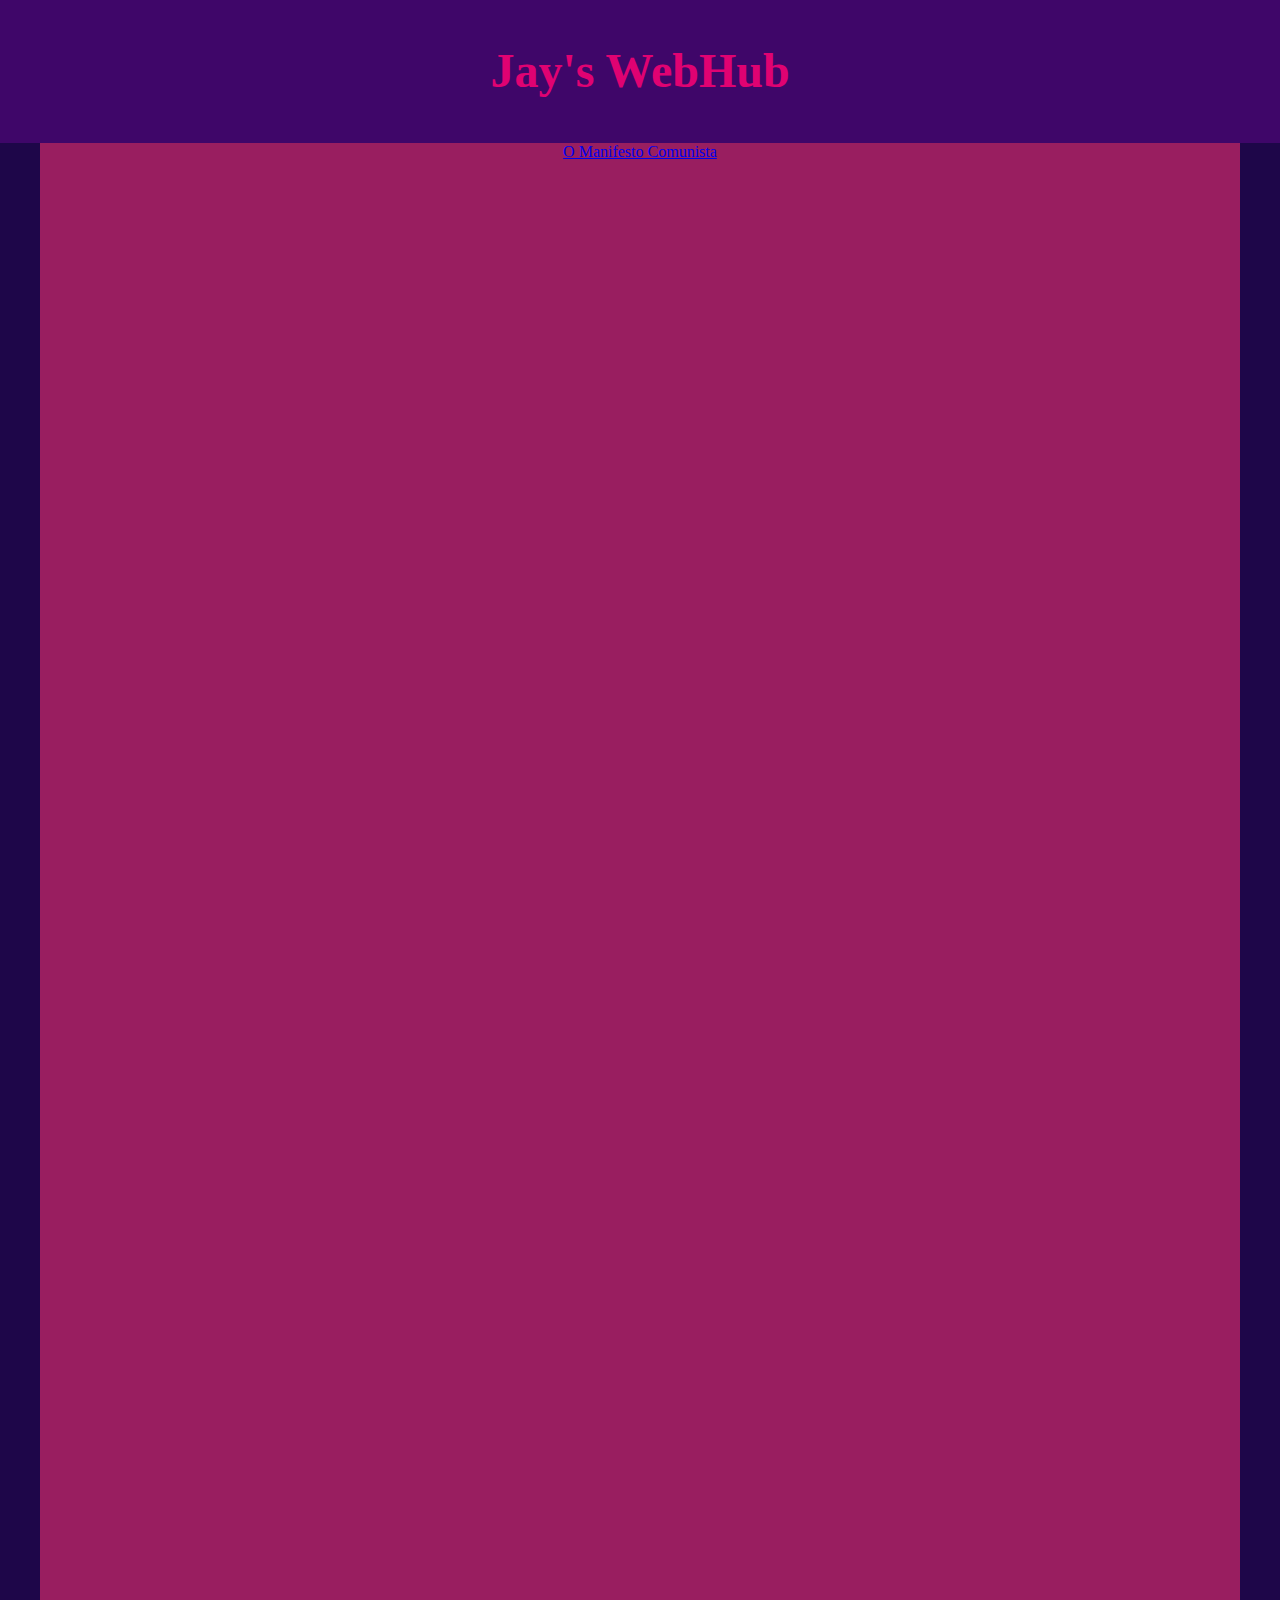
<file: index.html>
<!DOCTYPE html>

<html>
    <head>
        <!-- <tittle>Jay's WebHub</tittle> -->

        <link href="CSS/index.css" type="text/css" rel="stylesheet"/>
    </head>

    <body>

        <header>
            <h1>Jay's WebHub</h1>
        </header>

        <div id="main">
            <a href="O_manifesto_comunista/O_manifesto_comunista.html">O Manifesto Comunista</a>
        </div id="main">
    </body>
</html>
</file>
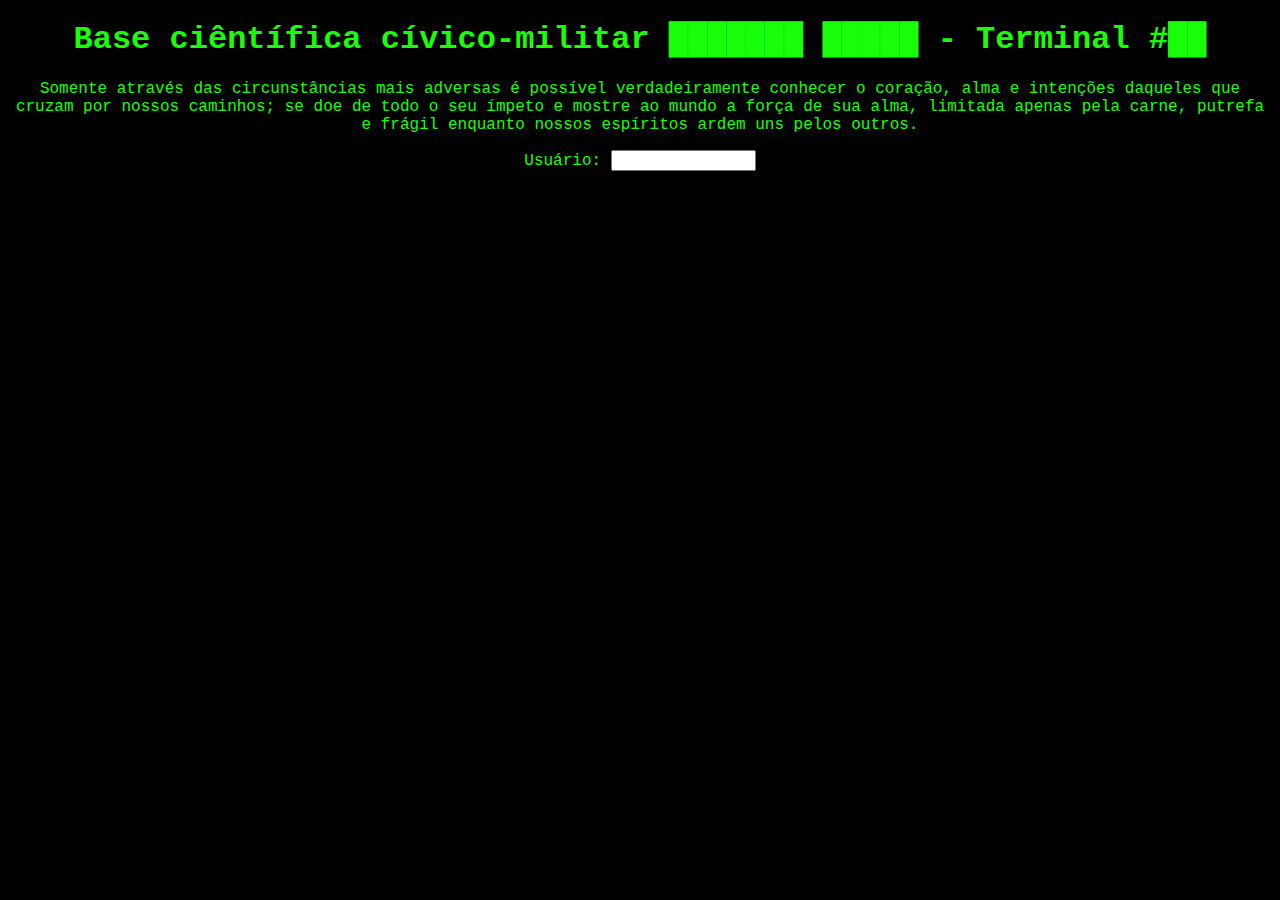
<file: All_Flesh_Must_Be_Eaten_Sheets/Fichas_AFMBE.html>
<!DOCTYPE html>

<html>
    <head>
        <link href="../CSS/Fichas_AFMBE.css" type="text/css" rel="stylesheet">
    </head>

    <body>
        <h1>Base ciêntífica cívico-militar &block;&block;&block;&block;&block;&block;&block; &block;&block;&block;&block;&block; - Terminal #&block;&block;</h1>

        <p>Somente através das circunstâncias mais adversas é possível verdadeiramente conhecer o coração, alma e intenções daqueles que cruzam por nossos caminhos; se doe de todo o seu ímpeto e mostre ao mundo a força de sua alma, limitada apenas pela carne, putrefa e frágil enquanto nossos espíritos ardem uns pelos outros.</p>

        <p>Usuário:
            <input type="text" name="Usuário" size="15"/>
        </p>
    </body>
</html>
</file>
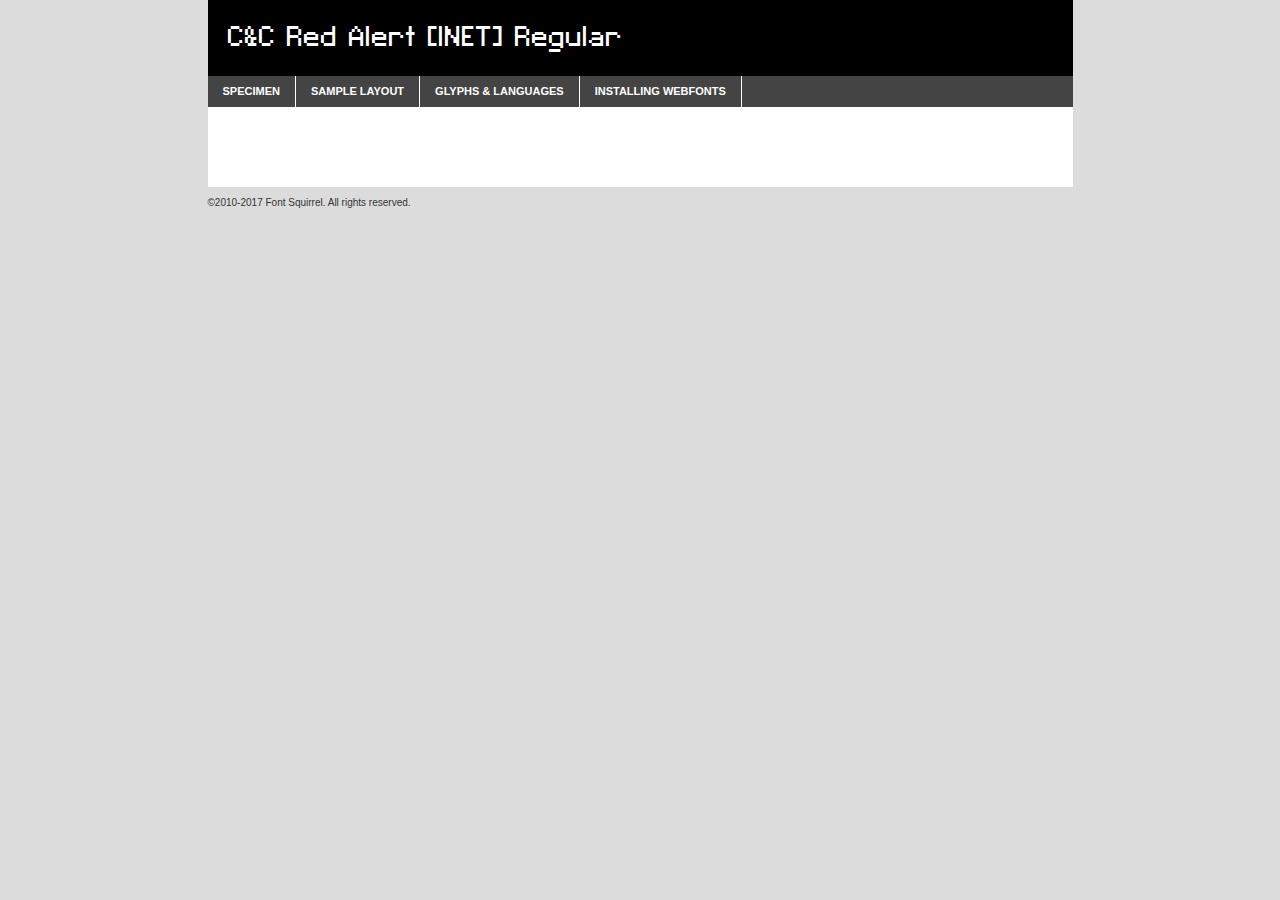
<file: Fontes/cc_red_alert_inet-webfont/cc_red_alert_inet-demo.html>
<!DOCTYPE html PUBLIC "-//W3C//DTD XHTML 1.0 Transitional//EN"
        "http://www.w3.org/TR/xhtml1/DTD/xhtml1-transitional.dtd">

<html xmlns="http://www.w3.org/1999/xhtml" xml:lang="en" lang="en">
<head>
    <meta http-equiv="Content-Type" content="text/html; charset=utf-8"/>
    <script src="http://ajax.googleapis.com/ajax/libs/jquery/1.7.2/jquery.min.js" type="text/javascript" charset="utf-8"></script>
    <script type="text/javascript">
		(function($) {
			$.fn.easyTabs = function(option) {
				var param = jQuery.extend({ fadeSpeed: 'fast', defaultContent: 1, activeClass: 'active' }, option);
				$(this).each(function() {
					var thisId = '#' + this.id;
					if ( param.defaultContent == '' )
					{
						param.defaultContent = 1;
					}
					if ( typeof param.defaultContent == 'number' )
					{
						var defaultTab = $(thisId + ' .tabs li:eq(' + (param.defaultContent - 1) + ') a').attr('href').substr(1);
					}
					else
					{
						var defaultTab = param.defaultContent;
					}
					$(thisId + ' .tabs li a').each(function() {
						var tabToHide = $(this).attr('href').substr(1);
						$('#' + tabToHide).addClass('easytabs-tab-content');
					});
					hideAll();
					changeContent(defaultTab);

					function hideAll() {$(thisId + ' .easytabs-tab-content').hide();}

					function changeContent(tabId)
					{
						hideAll();
						$(thisId + ' .tabs li').removeClass(param.activeClass);
						$(thisId + ' .tabs li a[href=#' + tabId + ']').closest('li').addClass(param.activeClass);
						if ( param.fadeSpeed != 'none' )
						{
							$(thisId + ' #' + tabId).fadeIn(param.fadeSpeed);
						}
						else
						{
							$(thisId + ' #' + tabId).show();
						}
					}

					$(thisId + ' .tabs li').click(function() {
						var tabId = $(this).find('a').attr('href').substr(1);
						changeContent(tabId);
						return false;
					});
				});
			}
		})(jQuery);
    </script>
    <link rel="stylesheet" href="specimen_files/specimen_stylesheet.css" type="text/css" charset="utf-8"/>
    <link rel="stylesheet" href="stylesheet.css" type="text/css" charset="utf-8"/>

    <style type="text/css">
        		body {
			font-family: 'cc_red_alert_inetregular';
        		}

            </style>

    <title>C&C Red Alert [INET] Regular Specimen</title>


    <script type="text/javascript" charset="utf-8">
		$(document).ready(function() {
			$('#container').easyTabs({ defaultContent: 1 });
		});
    </script>
</head>

<body>
<div id="container">
    <div id="header">
		C&C Red Alert [INET] Regular    </div>
    <ul class="tabs">
        <li><a href="#specimen">Specimen</a></li>
        <li><a href="#layout">Sample Layout</a></li>
                <li><a href="#glyphs">Glyphs &amp; Languages</a></li>
        <li><a href="#installing">Installing Webfonts</a></li>

    </ul>

    <div id="main_content">


        <div id="specimen">

            <div class="section">
                <div class="grid12 firstcol">
                    <div class="huge">AaBb</div>
                </div>
            </div>

            <div class="section">
                <div class="glyph_range">A&#x200B;B&#x200b;C&#x200b;D&#x200b;E&#x200b;F&#x200b;G&#x200b;H&#x200b;I&#x200b;J&#x200b;K&#x200b;L&#x200b;M&#x200b;N&#x200b;O&#x200b;P&#x200b;Q&#x200b;R&#x200b;S&#x200b;T&#x200b;U&#x200b;V&#x200b;W&#x200b;X&#x200b;Y&#x200b;Z&#x200b;a&#x200b;b&#x200b;c&#x200b;d&#x200b;e&#x200b;f&#x200b;g&#x200b;h&#x200b;i&#x200b;j&#x200b;k&#x200b;l&#x200b;m&#x200b;n&#x200b;o&#x200b;p&#x200b;q&#x200b;r&#x200b;s&#x200b;t&#x200b;u&#x200b;v&#x200b;w&#x200b;x&#x200b;y&#x200b;z&#x200b;1&#x200b;2&#x200b;3&#x200b;4&#x200b;5&#x200b;6&#x200b;7&#x200b;8&#x200b;9&#x200b;0&#x200b;&amp;&#x200b;.&#x200b;,&#x200b;?&#x200b;!&#x200b;&#64;&#x200b;(&#x200b;)&#x200b;#&#x200b;$&#x200b;%&#x200b;*&#x200b;+&#x200b;-&#x200b;=&#x200b;:&#x200b;;</div>
            </div>
            <div class="section">
                <div class="grid12 firstcol">
                    <table class="sample_table">
                        <tr>
                            <td>10</td>
                            <td class="size10">abcdefghijklmnopqrstuvwxyzABCDEFGHIJKLMNOPQRSTUVWXYZ0123456789abcdefghijklmnopqrstuvwxyzABCDEFGHIJKLMNOPQRSTUVWXYZ0123456789abcdefghijklmnopqrstuvwxyzABCDEFGHIJKLMNOPQRSTUVWXYZ</td>
                        </tr>
                        <tr>
                            <td>11</td>
                            <td class="size11">abcdefghijklmnopqrstuvwxyzABCDEFGHIJKLMNOPQRSTUVWXYZ0123456789abcdefghijklmnopqrstuvwxyzABCDEFGHIJKLMNOPQRSTUVWXYZ0123456789abcdefghijklmnopqrstuvwxyzABCDEFGHIJKLMNOPQRSTUVWXYZ</td>
                        </tr>
                        <tr>
                            <td>12</td>
                            <td class="size12">abcdefghijklmnopqrstuvwxyzABCDEFGHIJKLMNOPQRSTUVWXYZ0123456789abcdefghijklmnopqrstuvwxyzABCDEFGHIJKLMNOPQRSTUVWXYZ0123456789abcdefghijklmnopqrstuvwxyzABCDEFGHIJKLMNOPQRSTUVWXYZ</td>
                        </tr>
                        <tr>
                            <td>13</td>
                            <td class="size13">abcdefghijklmnopqrstuvwxyzABCDEFGHIJKLMNOPQRSTUVWXYZ0123456789abcdefghijklmnopqrstuvwxyzABCDEFGHIJKLMNOPQRSTUVWXYZ0123456789abcdefghijklmnopqrstuvwxyzABCDEFGHIJKLMNOPQRSTUVWXYZ</td>
                        </tr>
                        <tr>
                            <td>14</td>
                            <td class="size14">abcdefghijklmnopqrstuvwxyzABCDEFGHIJKLMNOPQRSTUVWXYZ0123456789abcdefghijklmnopqrstuvwxyzABCDEFGHIJKLMNOPQRSTUVWXYZ0123456789abcdefghijklmnopqrstuvwxyzABCDEFGHIJKLMNOPQRSTUVWXYZ</td>
                        </tr>
                        <tr>
                            <td>16</td>
                            <td class="size16">abcdefghijklmnopqrstuvwxyzABCDEFGHIJKLMNOPQRSTUVWXYZ0123456789abcdefghijklmnopqrstuvwxyzABCDEFGHIJKLMNOPQRSTUVWXYZ</td>
                        </tr>
                        <tr>
                            <td>18</td>
                            <td class="size18">abcdefghijklmnopqrstuvwxyzABCDEFGHIJKLMNOPQRSTUVWXYZ0123456789abcdefghijklmnopqrstuvwxyzABCDEFGHIJKLMNOPQRSTUVWXYZ</td>
                        </tr>
                        <tr>
                            <td>20</td>
                            <td class="size20">abcdefghijklmnopqrstuvwxyzABCDEFGHIJKLMNOPQRSTUVWXYZ0123456789abcdefghijklmnopqrstuvwxyzABCDEFGHIJKLMNOPQRSTUVWXYZ</td>
                        </tr>
                        <tr>
                            <td>24</td>
                            <td class="size24">abcdefghijklmnopqrstuvwxyzABCDEFGHIJKLMNOPQRSTUVWXYZ0123456789abcdefghijklmnopqrstuvwxyzABCDEFGHIJKLMNOPQRSTUVWXYZ</td>
                        </tr>
                        <tr>
                            <td>30</td>
                            <td class="size30">abcdefghijklmnopqrstuvwxyzABCDEFGHIJKLMNOPQRSTUVWXYZ0123456789abcdefghijklmnopqrstuvwxyzABCDEFGHIJKLMNOPQRSTUVWXYZ</td>
                        </tr>
                        <tr>
                            <td>36</td>
                            <td class="size36">abcdefghijklmnopqrstuvwxyzABCDEFGHIJKLMNOPQRSTUVWXYZ0123456789abcdefghijklmnopqrstuvwxyzABCDEFGHIJKLMNOPQRSTUVWXYZ</td>
                        </tr>
                        <tr>
                            <td>48</td>
                            <td class="size48">abcdefghijklmnopqrstuvwxyzABCDEFGHIJKLMNOPQRSTUVWXYZ0123456789abcdefghijklmnopqrstuvwxyzABCDEFGHIJKLMNOPQRSTUVWXYZ</td>
                        </tr>
                        <tr>
                            <td>60</td>
                            <td class="size60">abcdefghijklmnopqrstuvwxyzABCDEFGHIJKLMNOPQRSTUVWXYZ0123456789abcdefghijklmnopqrstuvwxyzABCDEFGHIJKLMNOPQRSTUVWXYZ</td>
                        </tr>
                        <tr>
                            <td>72</td>
                            <td class="size72">abcdefghijklmnopqrstuvwxyzABCDEFGHIJKLMNOPQRSTUVWXYZ0123456789abcdefghijklmnopqrstuvwxyzABCDEFGHIJKLMNOPQRSTUVWXYZ</td>
                        </tr>
                        <tr>
                            <td>90</td>
                            <td class="size90">abcdefghijklmnopqrstuvwxyzABCDEFGHIJKLMNOPQRSTUVWXYZ0123456789abcdefghijklmnopqrstuvwxyzABCDEFGHIJKLMNOPQRSTUVWXYZ</td>
                        </tr>
                    </table>

                </div>

            </div>


            <div class="section" id="bodycomparison">


                <div id="xheight">
                    <div class="fontbody">&#x25FC;&#x25FC;&#x25FC;&#x25FC;&#x25FC;&#x25FC;&#x25FC;&#x25FC;&#x25FC;&#x25FC;&#x25FC;&#x25FC;&#x25FC;&#x25FC;&#x25FC;&#x25FC;&#x25FC;&#x25FC;&#x25FC;&#x25FC;&#x25FC;&#x25FC;&#x25FC;&#x25FC;&#x25FC;&#x25FC;&#x25FC;&#x25FC;&#x25FC;&#x25FC;&#x25FC;&#x25FC;&#x25FC;&#x25FC;&#x25FC;&#x25FC;&#x25FC;&#x25FC;&#x25FC;&#x25FC;&#x25FC;&#x25FC;&#x25FC;&#x25FC;&#x25FC;&#x25FC;&#x25FC;&#x25FC;&#x25FC;&#x25FC;&#x25FC;&#x25FC;&#x25FC;&#x25FC;&#x25FC;&#x25FC;&#x25FC;&#x25FC;&#x25FC;&#x25FC;&#x25FC;&#x25FC;&#x25FC;&#x25FC;&#x25FC;&#x25FC;&#x25FC;&#x25FC;&#x25FC;&#x25FC;&#x25FC;&#x25FC;&#x25FC;&#x25FC;&#x25FC;&#x25FC;&#x25FC;&#x25FC;&#x25FC;&#x25FC;&#x25FC;&#x25FC;&#x25FC;&#x25FC;&#x25FC;&#x25FC;&#x25FC;&#x25FC;&#x25FC;&#x25FC;&#x25FC;&#x25FC;&#x25FC;&#x25FC;&#x25FC;&#x25FC;&#x25FC;&#x25FC;&#x25FC;body</div>
                    <div class="arialbody">body</div>
                    <div class="verdanabody">body</div>
                    <div class="georgiabody">body</div>
                </div>
                <div class="fontbody" style="z-index:1">
                    body<span>C&C Red Alert [INET] Regular</span>
                </div>
                <div class="arialbody" style="z-index:1">
                    body<span>Arial</span>
                </div>
                <div class="verdanabody" style="z-index:1">
                    body<span>Verdana</span>
                </div>
                <div class="georgiabody" style="z-index:1">
                    body<span>Georgia</span>
                </div>


            </div>


            <div class="section psample psample_row1" id="">

                <div class="grid2 firstcol">
                    <p class="size10"><span>10.</span>Aenean lacinia bibendum nulla sed consectetur. Fusce dapibus, tellus ac cursus commodo, tortor mauris condimentum nibh, ut fermentum massa justo sit amet risus. Nullam id dolor id nibh ultricies vehicula ut id elit. Cum sociis natoque penatibus et magnis dis parturient montes, nascetur ridiculus mus. Nulla vitae elit libero, a pharetra augue.</p>

                </div>
                <div class="grid3">
                    <p class="size11"><span>11.</span>Aenean lacinia bibendum nulla sed consectetur. Fusce dapibus, tellus ac cursus commodo, tortor mauris condimentum nibh, ut fermentum massa justo sit amet risus. Nullam id dolor id nibh ultricies vehicula ut id elit. Cum sociis natoque penatibus et magnis dis parturient montes, nascetur ridiculus mus. Nulla vitae elit libero, a pharetra augue.</p>

                </div>
                <div class="grid3">
                    <p class="size12"><span>12.</span>Aenean lacinia bibendum nulla sed consectetur. Fusce dapibus, tellus ac cursus commodo, tortor mauris condimentum nibh, ut fermentum massa justo sit amet risus. Nullam id dolor id nibh ultricies vehicula ut id elit. Cum sociis natoque penatibus et magnis dis parturient montes, nascetur ridiculus mus. Nulla vitae elit libero, a pharetra augue.</p>

                </div>
                <div class="grid4">
                    <p class="size13"><span>13.</span>Aenean lacinia bibendum nulla sed consectetur. Fusce dapibus, tellus ac cursus commodo, tortor mauris condimentum nibh, ut fermentum massa justo sit amet risus. Nullam id dolor id nibh ultricies vehicula ut id elit. Cum sociis natoque penatibus et magnis dis parturient montes, nascetur ridiculus mus. Nulla vitae elit libero, a pharetra augue.</p>

                </div>
                <div class="white_blend"></div>

            </div>
            <div class="section psample psample_row2" id="">
                <div class="grid3 firstcol">
                    <p class="size14"><span>14.</span>Aenean lacinia bibendum nulla sed consectetur. Fusce dapibus, tellus ac cursus commodo, tortor mauris condimentum nibh, ut fermentum massa justo sit amet risus. Nullam id dolor id nibh ultricies vehicula ut id elit. Cum sociis natoque penatibus et magnis dis parturient montes, nascetur ridiculus mus. Nulla vitae elit libero, a pharetra augue.</p>

                </div>
                <div class="grid4">
                    <p class="size16"><span>16.</span>Aenean lacinia bibendum nulla sed consectetur. Fusce dapibus, tellus ac cursus commodo, tortor mauris condimentum nibh, ut fermentum massa justo sit amet risus. Nullam id dolor id nibh ultricies vehicula ut id elit. Cum sociis natoque penatibus et magnis dis parturient montes, nascetur ridiculus mus. Nulla vitae elit libero, a pharetra augue.</p>

                </div>
                <div class="grid5">
                    <p class="size18"><span>18.</span>Aenean lacinia bibendum nulla sed consectetur. Fusce dapibus, tellus ac cursus commodo, tortor mauris condimentum nibh, ut fermentum massa justo sit amet risus. Nullam id dolor id nibh ultricies vehicula ut id elit. Cum sociis natoque penatibus et magnis dis parturient montes, nascetur ridiculus mus. Nulla vitae elit libero, a pharetra augue.</p>

                </div>

                <div class="white_blend"></div>

            </div>

            <div class="section psample psample_row3" id="">
                <div class="grid5 firstcol">
                    <p class="size20"><span>20.</span>Aenean lacinia bibendum nulla sed consectetur. Fusce dapibus, tellus ac cursus commodo, tortor mauris condimentum nibh, ut fermentum massa justo sit amet risus. Nullam id dolor id nibh ultricies vehicula ut id elit. Cum sociis natoque penatibus et magnis dis parturient montes, nascetur ridiculus mus. Nulla vitae elit libero, a pharetra augue.</p>
                </div>
                <div class="grid7">
                    <p class="size24"><span>24.</span>Aenean lacinia bibendum nulla sed consectetur. Fusce dapibus, tellus ac cursus commodo, tortor mauris condimentum nibh, ut fermentum massa justo sit amet risus. Nullam id dolor id nibh ultricies vehicula ut id elit. Cum sociis natoque penatibus et magnis dis parturient montes, nascetur ridiculus mus. Nulla vitae elit libero, a pharetra augue.</p>
                </div>

                <div class="white_blend"></div>

            </div>

            <div class="section psample psample_row4" id="">
                <div class="grid12 firstcol">
                    <p class="size30"><span>30.</span>Aenean lacinia bibendum nulla sed consectetur. Fusce dapibus, tellus ac cursus commodo, tortor mauris condimentum nibh, ut fermentum massa justo sit amet risus. Nullam id dolor id nibh ultricies vehicula ut id elit. Cum sociis natoque penatibus et magnis dis parturient montes, nascetur ridiculus mus. Nulla vitae elit libero, a pharetra augue.</p>
                </div>
                <div class="white_blend"></div>

            </div>


            <div class="section psample psample_row1 fullreverse">
                <div class="grid2 firstcol">
                    <p class="size10"><span>10.</span>Aenean lacinia bibendum nulla sed consectetur. Fusce dapibus, tellus ac cursus commodo, tortor mauris condimentum nibh, ut fermentum massa justo sit amet risus. Nullam id dolor id nibh ultricies vehicula ut id elit. Cum sociis natoque penatibus et magnis dis parturient montes, nascetur ridiculus mus. Nulla vitae elit libero, a pharetra augue.</p>

                </div>
                <div class="grid3">
                    <p class="size11"><span>11.</span>Aenean lacinia bibendum nulla sed consectetur. Fusce dapibus, tellus ac cursus commodo, tortor mauris condimentum nibh, ut fermentum massa justo sit amet risus. Nullam id dolor id nibh ultricies vehicula ut id elit. Cum sociis natoque penatibus et magnis dis parturient montes, nascetur ridiculus mus. Nulla vitae elit libero, a pharetra augue.</p>

                </div>
                <div class="grid3">
                    <p class="size12"><span>12.</span>Aenean lacinia bibendum nulla sed consectetur. Fusce dapibus, tellus ac cursus commodo, tortor mauris condimentum nibh, ut fermentum massa justo sit amet risus. Nullam id dolor id nibh ultricies vehicula ut id elit. Cum sociis natoque penatibus et magnis dis parturient montes, nascetur ridiculus mus. Nulla vitae elit libero, a pharetra augue.</p>

                </div>
                <div class="grid4">
                    <p class="size13"><span>13.</span>Aenean lacinia bibendum nulla sed consectetur. Fusce dapibus, tellus ac cursus commodo, tortor mauris condimentum nibh, ut fermentum massa justo sit amet risus. Nullam id dolor id nibh ultricies vehicula ut id elit. Cum sociis natoque penatibus et magnis dis parturient montes, nascetur ridiculus mus. Nulla vitae elit libero, a pharetra augue.</p>

                </div>
                <div class="black_blend"></div>

            </div>

            <div class="section psample psample_row2 fullreverse">
                <div class="grid3 firstcol">
                    <p class="size14"><span>14.</span>Aenean lacinia bibendum nulla sed consectetur. Fusce dapibus, tellus ac cursus commodo, tortor mauris condimentum nibh, ut fermentum massa justo sit amet risus. Nullam id dolor id nibh ultricies vehicula ut id elit. Cum sociis natoque penatibus et magnis dis parturient montes, nascetur ridiculus mus. Nulla vitae elit libero, a pharetra augue.</p>

                </div>
                <div class="grid4">
                    <p class="size16"><span>16.</span>Aenean lacinia bibendum nulla sed consectetur. Fusce dapibus, tellus ac cursus commodo, tortor mauris condimentum nibh, ut fermentum massa justo sit amet risus. Nullam id dolor id nibh ultricies vehicula ut id elit. Cum sociis natoque penatibus et magnis dis parturient montes, nascetur ridiculus mus. Nulla vitae elit libero, a pharetra augue.</p>

                </div>
                <div class="grid5">
                    <p class="size18"><span>18.</span>Aenean lacinia bibendum nulla sed consectetur. Fusce dapibus, tellus ac cursus commodo, tortor mauris condimentum nibh, ut fermentum massa justo sit amet risus. Nullam id dolor id nibh ultricies vehicula ut id elit. Cum sociis natoque penatibus et magnis dis parturient montes, nascetur ridiculus mus. Nulla vitae elit libero, a pharetra augue.</p>

                </div>
                <div class="black_blend"></div>

            </div>

            <div class="section psample fullreverse psample_row3" id="">
                <div class="grid5 firstcol">
                    <p class="size20"><span>20.</span>Aenean lacinia bibendum nulla sed consectetur. Fusce dapibus, tellus ac cursus commodo, tortor mauris condimentum nibh, ut fermentum massa justo sit amet risus. Nullam id dolor id nibh ultricies vehicula ut id elit. Cum sociis natoque penatibus et magnis dis parturient montes, nascetur ridiculus mus. Nulla vitae elit libero, a pharetra augue.</p>
                </div>
                <div class="grid7">
                    <p class="size24"><span>24.</span>Aenean lacinia bibendum nulla sed consectetur. Fusce dapibus, tellus ac cursus commodo, tortor mauris condimentum nibh, ut fermentum massa justo sit amet risus. Nullam id dolor id nibh ultricies vehicula ut id elit. Cum sociis natoque penatibus et magnis dis parturient montes, nascetur ridiculus mus. Nulla vitae elit libero, a pharetra augue.</p>
                </div>

                <div class="black_blend"></div>

            </div>

            <div class="section psample fullreverse psample_row4" id="" style="border-bottom: 20px #000 solid;">
                <div class="grid12 firstcol">
                    <p class="size30"><span>30.</span>Aenean lacinia bibendum nulla sed consectetur. Fusce dapibus, tellus ac cursus commodo, tortor mauris condimentum nibh, ut fermentum massa justo sit amet risus. Nullam id dolor id nibh ultricies vehicula ut id elit. Cum sociis natoque penatibus et magnis dis parturient montes, nascetur ridiculus mus. Nulla vitae elit libero, a pharetra augue.</p>
                </div>
                <div class="black_blend"></div>

            </div>


        </div>

        <div id="layout">

            <div class="section">

                <div class="grid12 firstcol">
                    <h1>Lorem Ipsum Dolor</h1>
                    <h2>Etiam porta sem malesuada magna mollis euismod</h2>

                    <p class="byline">By <a href="#link">Aenean Lacinia</a></p>
                </div>
            </div>
            <div class="section">
                <div class="grid8 firstcol">
                    <p class="large">Donec sed odio dui. Morbi leo risus, porta ac consectetur ac, vestibulum at eros. Fusce dapibus, tellus ac cursus commodo, tortor mauris condimentum nibh, ut fermentum massa justo sit amet risus. </p>


                    <h3>Pellentesque ornare sem</h3>

                    <p>Maecenas sed diam eget risus varius blandit sit amet non magna. Maecenas faucibus mollis interdum. Donec ullamcorper nulla non metus auctor fringilla. Nullam id dolor id nibh ultricies vehicula ut id elit. Nullam id dolor id nibh ultricies vehicula ut id elit. </p>

                    <p>Aenean eu leo quam. Pellentesque ornare sem lacinia quam venenatis vestibulum. Lorem ipsum dolor sit amet, consectetur adipiscing elit. Cum sociis natoque penatibus et magnis dis parturient montes, nascetur ridiculus mus. </p>

                    <p>Nulla vitae elit libero, a pharetra augue. Praesent commodo cursus magna, vel scelerisque nisl consectetur et. Aenean lacinia bibendum nulla sed consectetur. </p>

                    <p>Nullam quis risus eget urna mollis ornare vel eu leo. Nullam quis risus eget urna mollis ornare vel eu leo. Maecenas sed diam eget risus varius blandit sit amet non magna. Donec ullamcorper nulla non metus auctor fringilla. </p>

                    <h3>Cras mattis consectetur</h3>

                    <p>Aenean eu leo quam. Pellentesque ornare sem lacinia quam venenatis vestibulum. Aenean lacinia bibendum nulla sed consectetur. Integer posuere erat a ante venenatis dapibus posuere velit aliquet. Cras mattis consectetur purus sit amet fermentum. </p>

                    <p>Nullam id dolor id nibh ultricies vehicula ut id elit. Nullam quis risus eget urna mollis ornare vel eu leo. Cras mattis consectetur purus sit amet fermentum.</p>
                </div>

                <div class="grid4 sidebar">

                    <div class="box reverse">
                        <p class="last">Nullam quis risus eget urna mollis ornare vel eu leo. Donec ullamcorper nulla non metus auctor fringilla. Cras mattis consectetur purus sit amet fermentum. Sed posuere consectetur est at lobortis. Lorem ipsum dolor sit amet, consectetur adipiscing elit. </p>
                    </div>

                    <p class="caption">Maecenas sed diam eget risus varius.</p>

                    <p>Vestibulum id ligula porta felis euismod semper. Integer posuere erat a ante venenatis dapibus posuere velit aliquet. Vestibulum id ligula porta felis euismod semper. Sed posuere consectetur est at lobortis. Maecenas sed diam eget risus varius blandit sit amet non magna. Fusce dapibus, tellus ac cursus commodo, tortor mauris condimentum nibh, ut fermentum massa justo sit amet risus. </p>


                    <p>Duis mollis, est non commodo luctus, nisi erat porttitor ligula, eget lacinia odio sem nec elit. Aenean lacinia bibendum nulla sed consectetur. Vivamus sagittis lacus vel augue laoreet rutrum faucibus dolor auctor. Aenean lacinia bibendum nulla sed consectetur. Nullam quis risus eget urna mollis ornare vel eu leo. </p>

                    <p>Praesent commodo cursus magna, vel scelerisque nisl consectetur et. Donec ullamcorper nulla non metus auctor fringilla. Maecenas faucibus mollis interdum. Fusce dapibus, tellus ac cursus commodo, tortor mauris condimentum nibh, ut fermentum massa justo sit amet risus. </p>

                </div>
            </div>

        </div>


		

        <div id="glyphs">
            <div class="section">
                <div class="grid12 firstcol">

                    <h1>Language Support</h1>
                    <p>The subset of C&C Red Alert [INET] Regular in this kit supports the following languages:<br/>

						English, Arrernte, Bislama, Cebuano, Fijian, Gilbertese, Hmong, Hopi, Ibanag, Iloko_ilokano, Interglossa_glosa, Interlingua, Lojban, Norfolk_pitcairnese, Oromo, Rotokas, Seychelles_creole, Shona, Somali, Southern_ndebele, Swahili, Swati_swazi, Tok_pisin, Volapuk, Warlpiri, Xhosa, Zulu, Latinbasic, Ubasic, Demo                    </p>
                    <h1>Glyph Chart</h1>
                    <p>The subset of C&C Red Alert [INET] Regular in this kit includes all the glyphs listed below. Unicode entities are included above each glyph to help you insert individual characters into your layout.</p>
                    <div id="glyph_chart">

						                            							                                <div><p>&amp;#13;</p>&#13;</div>
																				                                <div><p>&amp;#32;</p>&#32;</div>
																				                                <div><p>&amp;#33;</p>&#33;</div>
																				                                <div><p>&amp;#34;</p>&#34;</div>
																				                                <div><p>&amp;#35;</p>&#35;</div>
																				                                <div><p>&amp;#36;</p>&#36;</div>
																				                                <div><p>&amp;#37;</p>&#37;</div>
																				                                <div><p>&amp;#38;</p>&#38;</div>
																				                                <div><p>&amp;#39;</p>&#39;</div>
																				                                <div><p>&amp;#40;</p>&#40;</div>
																				                                <div><p>&amp;#41;</p>&#41;</div>
																				                                <div><p>&amp;#42;</p>&#42;</div>
																				                                <div><p>&amp;#43;</p>&#43;</div>
																				                                <div><p>&amp;#44;</p>&#44;</div>
																				                                <div><p>&amp;#45;</p>&#45;</div>
																				                                <div><p>&amp;#46;</p>&#46;</div>
																				                                <div><p>&amp;#47;</p>&#47;</div>
																				                                <div><p>&amp;#48;</p>&#48;</div>
																				                                <div><p>&amp;#49;</p>&#49;</div>
																				                                <div><p>&amp;#50;</p>&#50;</div>
																				                                <div><p>&amp;#51;</p>&#51;</div>
																				                                <div><p>&amp;#52;</p>&#52;</div>
																				                                <div><p>&amp;#53;</p>&#53;</div>
																				                                <div><p>&amp;#54;</p>&#54;</div>
																				                                <div><p>&amp;#55;</p>&#55;</div>
																				                                <div><p>&amp;#56;</p>&#56;</div>
																				                                <div><p>&amp;#57;</p>&#57;</div>
																				                                <div><p>&amp;#58;</p>&#58;</div>
																				                                <div><p>&amp;#59;</p>&#59;</div>
																				                                <div><p>&amp;#60;</p>&#60;</div>
																				                                <div><p>&amp;#61;</p>&#61;</div>
																				                                <div><p>&amp;#62;</p>&#62;</div>
																				                                <div><p>&amp;#63;</p>&#63;</div>
																				                                <div><p>&amp;#64;</p>&#64;</div>
																				                                <div><p>&amp;#65;</p>&#65;</div>
																				                                <div><p>&amp;#66;</p>&#66;</div>
																				                                <div><p>&amp;#67;</p>&#67;</div>
																				                                <div><p>&amp;#68;</p>&#68;</div>
																				                                <div><p>&amp;#69;</p>&#69;</div>
																				                                <div><p>&amp;#70;</p>&#70;</div>
																				                                <div><p>&amp;#71;</p>&#71;</div>
																				                                <div><p>&amp;#72;</p>&#72;</div>
																				                                <div><p>&amp;#73;</p>&#73;</div>
																				                                <div><p>&amp;#74;</p>&#74;</div>
																				                                <div><p>&amp;#75;</p>&#75;</div>
																				                                <div><p>&amp;#76;</p>&#76;</div>
																				                                <div><p>&amp;#77;</p>&#77;</div>
																				                                <div><p>&amp;#78;</p>&#78;</div>
																				                                <div><p>&amp;#79;</p>&#79;</div>
																				                                <div><p>&amp;#80;</p>&#80;</div>
																				                                <div><p>&amp;#81;</p>&#81;</div>
																				                                <div><p>&amp;#82;</p>&#82;</div>
																				                                <div><p>&amp;#83;</p>&#83;</div>
																				                                <div><p>&amp;#84;</p>&#84;</div>
																				                                <div><p>&amp;#85;</p>&#85;</div>
																				                                <div><p>&amp;#86;</p>&#86;</div>
																				                                <div><p>&amp;#87;</p>&#87;</div>
																				                                <div><p>&amp;#88;</p>&#88;</div>
																				                                <div><p>&amp;#89;</p>&#89;</div>
																				                                <div><p>&amp;#90;</p>&#90;</div>
																				                                <div><p>&amp;#91;</p>&#91;</div>
																				                                <div><p>&amp;#92;</p>&#92;</div>
																				                                <div><p>&amp;#93;</p>&#93;</div>
																				                                <div><p>&amp;#94;</p>&#94;</div>
																				                                <div><p>&amp;#95;</p>&#95;</div>
																				                                <div><p>&amp;#96;</p>&#96;</div>
																				                                <div><p>&amp;#97;</p>&#97;</div>
																				                                <div><p>&amp;#98;</p>&#98;</div>
																				                                <div><p>&amp;#99;</p>&#99;</div>
																				                                <div><p>&amp;#100;</p>&#100;</div>
																				                                <div><p>&amp;#101;</p>&#101;</div>
																				                                <div><p>&amp;#102;</p>&#102;</div>
																				                                <div><p>&amp;#103;</p>&#103;</div>
																				                                <div><p>&amp;#104;</p>&#104;</div>
																				                                <div><p>&amp;#105;</p>&#105;</div>
																				                                <div><p>&amp;#106;</p>&#106;</div>
																				                                <div><p>&amp;#107;</p>&#107;</div>
																				                                <div><p>&amp;#108;</p>&#108;</div>
																				                                <div><p>&amp;#109;</p>&#109;</div>
																				                                <div><p>&amp;#110;</p>&#110;</div>
																				                                <div><p>&amp;#111;</p>&#111;</div>
																				                                <div><p>&amp;#112;</p>&#112;</div>
																				                                <div><p>&amp;#113;</p>&#113;</div>
																				                                <div><p>&amp;#114;</p>&#114;</div>
																				                                <div><p>&amp;#115;</p>&#115;</div>
																				                                <div><p>&amp;#116;</p>&#116;</div>
																				                                <div><p>&amp;#117;</p>&#117;</div>
																				                                <div><p>&amp;#118;</p>&#118;</div>
																				                                <div><p>&amp;#119;</p>&#119;</div>
																				                                <div><p>&amp;#120;</p>&#120;</div>
																				                                <div><p>&amp;#121;</p>&#121;</div>
																				                                <div><p>&amp;#122;</p>&#122;</div>
																				                                <div><p>&amp;#123;</p>&#123;</div>
																				                                <div><p>&amp;#124;</p>&#124;</div>
																				                                <div><p>&amp;#125;</p>&#125;</div>
																				                                <div><p>&amp;#126;</p>&#126;</div>
																				                                <div><p>&amp;#160;</p>&#160;</div>
																				                                <div><p>&amp;#161;</p>&#161;</div>
																				                                <div><p>&amp;#162;</p>&#162;</div>
																				                                <div><p>&amp;#163;</p>&#163;</div>
																				                                <div><p>&amp;#164;</p>&#164;</div>
																				                                <div><p>&amp;#165;</p>&#165;</div>
																				                                <div><p>&amp;#166;</p>&#166;</div>
																				                                <div><p>&amp;#167;</p>&#167;</div>
																				                                <div><p>&amp;#168;</p>&#168;</div>
																				                                <div><p>&amp;#169;</p>&#169;</div>
																				                                <div><p>&amp;#170;</p>&#170;</div>
																				                                <div><p>&amp;#171;</p>&#171;</div>
																				                                <div><p>&amp;#172;</p>&#172;</div>
																				                                <div><p>&amp;#173;</p>&#173;</div>
																				                                <div><p>&amp;#174;</p>&#174;</div>
																				                                <div><p>&amp;#176;</p>&#176;</div>
																				                                <div><p>&amp;#177;</p>&#177;</div>
																				                                <div><p>&amp;#178;</p>&#178;</div>
																				                                <div><p>&amp;#179;</p>&#179;</div>
																				                                <div><p>&amp;#180;</p>&#180;</div>
																				                                <div><p>&amp;#181;</p>&#181;</div>
																				                                <div><p>&amp;#182;</p>&#182;</div>
																				                                <div><p>&amp;#183;</p>&#183;</div>
																				                                <div><p>&amp;#185;</p>&#185;</div>
																				                                <div><p>&amp;#186;</p>&#186;</div>
																				                                <div><p>&amp;#187;</p>&#187;</div>
																				                                <div><p>&amp;#188;</p>&#188;</div>
																				                                <div><p>&amp;#189;</p>&#189;</div>
																				                                <div><p>&amp;#190;</p>&#190;</div>
																				                                <div><p>&amp;#191;</p>&#191;</div>
																				                                <div><p>&amp;#196;</p>&#196;</div>
																				                                <div><p>&amp;#198;</p>&#198;</div>
																				                                <div><p>&amp;#208;</p>&#208;</div>
																				                                <div><p>&amp;#214;</p>&#214;</div>
																				                                <div><p>&amp;#215;</p>&#215;</div>
																				                                <div><p>&amp;#216;</p>&#216;</div>
																				                                <div><p>&amp;#220;</p>&#220;</div>
																				                                <div><p>&amp;#222;</p>&#222;</div>
																				                                <div><p>&amp;#228;</p>&#228;</div>
																				                                <div><p>&amp;#230;</p>&#230;</div>
																				                                <div><p>&amp;#246;</p>&#246;</div>
																				                                <div><p>&amp;#247;</p>&#247;</div>
																				                                <div><p>&amp;#248;</p>&#248;</div>
																				                                <div><p>&amp;#252;</p>&#252;</div>
																				                                <div><p>&amp;#254;</p>&#254;</div>
																				                                <div><p>&amp;#338;</p>&#338;</div>
																				                                <div><p>&amp;#339;</p>&#339;</div>
																				                                <div><p>&amp;#376;</p>&#376;</div>
																				                                <div><p>&amp;#710;</p>&#710;</div>
																				                                <div><p>&amp;#732;</p>&#732;</div>
																				                                <div><p>&amp;#8192;</p>&#8192;</div>
																				                                <div><p>&amp;#8193;</p>&#8193;</div>
																				                                <div><p>&amp;#8194;</p>&#8194;</div>
																				                                <div><p>&amp;#8195;</p>&#8195;</div>
																				                                <div><p>&amp;#8196;</p>&#8196;</div>
																				                                <div><p>&amp;#8197;</p>&#8197;</div>
																				                                <div><p>&amp;#8198;</p>&#8198;</div>
																				                                <div><p>&amp;#8199;</p>&#8199;</div>
																				                                <div><p>&amp;#8200;</p>&#8200;</div>
																				                                <div><p>&amp;#8201;</p>&#8201;</div>
																				                                <div><p>&amp;#8202;</p>&#8202;</div>
																				                                <div><p>&amp;#8208;</p>&#8208;</div>
																				                                <div><p>&amp;#8209;</p>&#8209;</div>
																				                                <div><p>&amp;#8210;</p>&#8210;</div>
																				                                <div><p>&amp;#8211;</p>&#8211;</div>
																				                                <div><p>&amp;#8212;</p>&#8212;</div>
																				                                <div><p>&amp;#8216;</p>&#8216;</div>
																				                                <div><p>&amp;#8217;</p>&#8217;</div>
																				                                <div><p>&amp;#8218;</p>&#8218;</div>
																				                                <div><p>&amp;#8220;</p>&#8220;</div>
																				                                <div><p>&amp;#8221;</p>&#8221;</div>
																				                                <div><p>&amp;#8222;</p>&#8222;</div>
																				                                <div><p>&amp;#8226;</p>&#8226;</div>
																				                                <div><p>&amp;#8230;</p>&#8230;</div>
																				                                <div><p>&amp;#8239;</p>&#8239;</div>
																				                                <div><p>&amp;#8249;</p>&#8249;</div>
																				                                <div><p>&amp;#8250;</p>&#8250;</div>
																				                                <div><p>&amp;#8287;</p>&#8287;</div>
																				                                <div><p>&amp;#8364;</p>&#8364;</div>
																				                                <div><p>&amp;#8482;</p>&#8482;</div>
																				                                <div><p>&amp;#9724;</p>&#9724;</div>
																																													                    </div>
                </div>


            </div>
        </div>


        <div id="specs">

        </div>

        <div id="installing">
            <div class="section">
                <div class="grid7 firstcol">
                    <h1>Installing Webfonts</h1>

                    <p>Webfonts are supported by all major browser platforms but not all in the same way. There are currently four different font formats that must be included in order to target all browsers. This includes TTF, WOFF, EOT and SVG.</p>

                    <h2>1. Upload your webfonts</h2>
                    <p>You must upload your webfont kit to your website. They should be in or near the same directory as your CSS files.</p>

                    <h2>2. Include the webfont stylesheet</h2>
                    <p>A special CSS @font-face declaration helps the various browsers select the appropriate font it needs without causing you a bunch of headaches. Learn more about this syntax by reading the <a href="https://www.fontspring.com/blog/further-hardening-of-the-bulletproof-syntax">Fontspring blog post</a> about it. The code for it is as follows:</p>


                    <code>
                        @font-face{
                        font-family: 'MyWebFont';
                        src: url('WebFont.eot');
                        src: url('WebFont.eot?#iefix') format('embedded-opentype'),
                        url('WebFont.woff') format('woff'),
                        url('WebFont.ttf') format('truetype'),
                        url('WebFont.svg#webfont') format('svg');
                        }
                    </code>

                    <p>We've already gone ahead and generated the code for you. All you have to do is link to the stylesheet in your HTML, like this:</p>
                    <code>&lt;link rel=&quot;stylesheet&quot; href=&quot;stylesheet.css&quot; type=&quot;text/css&quot; charset=&quot;utf-8&quot; /&gt;</code>

                    <h2>3. Modify your own stylesheet</h2>
                    <p>To take advantage of your new fonts, you must tell your stylesheet to use them. Look at the original @font-face declaration above and find the property called "font-family." The name linked there will be what you use to reference the font. Prepend that webfont name to the font stack in the "font-family" property, inside the selector you want to change. For example:</p>
                    <code>p { font-family: 'WebFont', Arial, sans-serif; }</code>

                    <h2>4. Test</h2>
                    <p>Getting webfonts to work cross-browser <em>can</em> be tricky. Use the information in the sidebar to help you if you find that fonts aren't loading in a particular browser.</p>
                </div>

                <div class="grid5 sidebar">
                    <div class="box">
                        <h2>Troubleshooting<br/>Font-Face Problems</h2>
                        <p>Having trouble getting your webfonts to load in your new website? Here are some tips to sort out what might be the problem.</p>

                        <h3>Fonts not showing in any browser</h3>

                        <p>This sounds like you need to work on the plumbing. You either did not upload the fonts to the correct directory, or you did not link the fonts properly in the CSS. If you've confirmed that all this is correct and you still have a problem, take a look at your .htaccess file and see if requests are getting intercepted.</p>

                        <h3>Fonts not loading in iPhone or iPad</h3>

                        <p>The most common problem here is that you are serving the fonts from an IIS server. IIS refuses to serve files that have unknown MIME types. If that is the case, you must set the MIME type for SVG to "image/svg+xml" in the server settings. Follow these instructions from Microsoft if you need help.</p>

                        <h3>Fonts not loading in Firefox</h3>

                        <p>The primary reason for this failure? You are still using a version Firefox older than 3.5. So upgrade already! If that isn't it, then you are very likely serving fonts from a different domain. Firefox requires that all font assets be served from the same domain. Lastly it is possible that you need to add WOFF to your list of MIME types (if you are serving via IIS.)</p>

                        <h3>Fonts not loading in IE</h3>

                        <p>Are you looking at Internet Explorer on an actual Windows machine or are you cheating by using a service like Adobe BrowserLab? Many of these screenshot services do not render @font-face for IE. Best to test it on a real machine.</p>

                        <h3>Fonts not loading in IE9</h3>

                        <p>IE9, like Firefox, requires that fonts be served from the same domain as the website. Make sure that is the case.</p>
                    </div>
                </div>
            </div>

        </div>

    </div>
    <div id="footer">
        <p>&copy;2010-2017 Font Squirrel. All rights reserved.</p>
    </div>
</div>
</body>
</html>
</file>
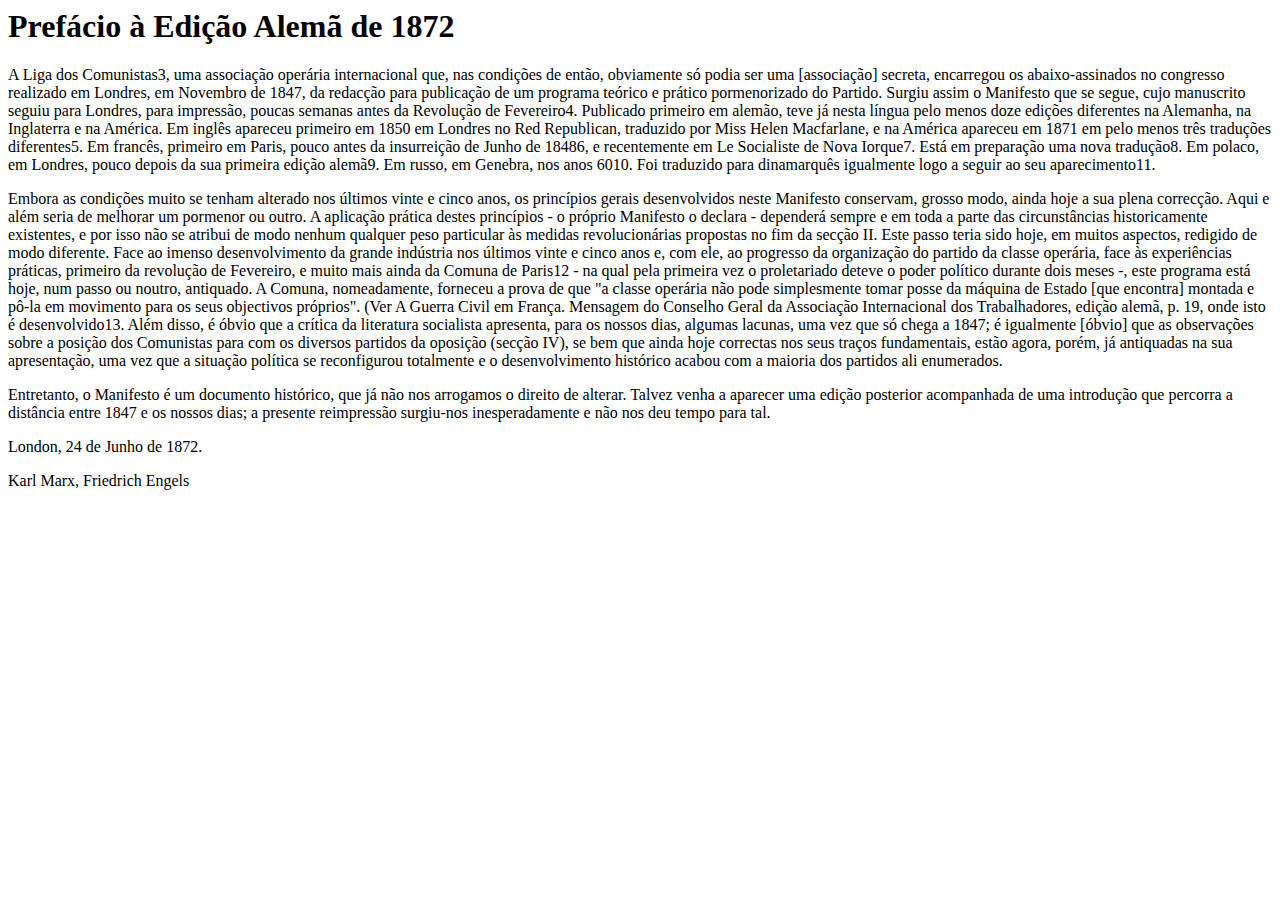
<file: O_manifesto_comunista/Prefácios/Prefácio_à_Edição_Alemã_de_1872.html>
<html>
        <head>
                
        </head>
    <body>
        <h1>Prefácio à Edição Alemã de 1872</h1>

        <p>A Liga dos Comunistas3, uma associação operária internacional que, nas condições de então, 
obviamente só podia ser uma [associação] secreta, encarregou os abaixo-assinados no congresso 
realizado em Londres, em Novembro de 1847, da redacção para publicação de um programa teórico 
e prático pormenorizado do Partido. Surgiu assim o Manifesto que se segue, cujo manuscrito seguiu 
para Londres, para impressão, poucas semanas antes da Revolução de Fevereiro4. Publicado 
primeiro em alemão, teve já nesta língua pelo menos doze edições diferentes na Alemanha, na 
Inglaterra e na América. Em inglês apareceu primeiro em 1850 em Londres no Red Republican, 
traduzido por Miss Helen Macfarlane, e na América apareceu em 1871 em pelo menos três 
traduções diferentes5. Em francês, primeiro em Paris, pouco antes da insurreição de Junho de 
18486, e recentemente em Le Socialiste de Nova Iorque7. Está em preparação uma nova tradução8. 
Em polaco, em Londres, pouco depois da sua primeira edição alemã9. Em russo, em Genebra, nos 
anos 6010. Foi traduzido para dinamarquês igualmente logo a seguir ao seu aparecimento11. </p>

        <p>Embora as condições muito se tenham alterado nos últimos vinte e cinco anos, os princípios gerais 
desenvolvidos neste Manifesto conservam, grosso modo, ainda hoje a sua plena correcção. Aqui e 
além seria de melhorar um pormenor ou outro. A aplicação prática destes princípios - o próprio 
Manifesto o declara - dependerá sempre e em toda a parte das circunstâncias historicamente 
existentes, e por isso não se atribui de modo nenhum qualquer peso particular às medidas 
revolucionárias propostas no fim da secção II. Este passo teria sido hoje, em muitos aspectos, 
redigido de modo diferente. Face ao imenso desenvolvimento da grande indústria nos últimos vinte 
e cinco anos e, com ele, ao progresso da organização do partido da classe operária, face às 
experiências práticas, primeiro da revolução de Fevereiro, e muito mais ainda da Comuna de Paris12 - na qual pela primeira vez o proletariado deteve o poder político durante dois meses -, este 
programa está hoje, num passo ou noutro, antiquado. A Comuna, nomeadamente, forneceu a prova 
de que "a classe operária não pode simplesmente tomar posse da máquina de Estado [que encontra] montada e pô-la em movimento para os seus objectivos próprios". (Ver A Guerra Civil em França. 
Mensagem do Conselho Geral da Associação Internacional dos Trabalhadores, edição alemã, p. 19, 
onde isto é desenvolvido13. Além disso, é óbvio que a crítica da literatura socialista apresenta, para 
os nossos dias, algumas lacunas, uma vez que só chega a 1847; é igualmente [óbvio] que as 
observações sobre a posição dos Comunistas para com os diversos partidos da oposição (secção 
IV), se bem que ainda hoje correctas nos seus traços fundamentais, estão agora, porém, já 
antiquadas na sua apresentação, uma vez que a situação política se reconfigurou totalmente e o 
desenvolvimento histórico acabou com a maioria dos partidos ali enumerados.</p>

        <p>Entretanto, o Manifesto é um documento histórico, que já não nos arrogamos o direito de alterar. 
Talvez venha a aparecer uma edição posterior acompanhada de uma introdução que percorra a 
distância entre 1847 e os nossos dias; a presente reimpressão surgiu-nos inesperadamente e não nos 
deu tempo para tal. </p>

        <p>London, 24 de Junho de 1872.</p>

        <p>Karl Marx, Friedrich Engels </p>
</file>
<file: CSS/index.css>
html{
    margin: -10px;
}

Header{
    background-color: #3f0669;
    color: #e00272;
    text-align: center;
    font-size: 150%;
    margin: 0px;
    padding: 1%;
}

body{
    background-color: #1e0649;
}

#main{
    text-align: center;
    padding-left: 50px;
    padding-right: 50px;
    max-width: 1100px;
    margin-left:auto;
    margin-right: auto;
    background-color: #991e60;
    padding-bottom: 150%;
}
</file>
<file: CSS/Fichas_AFMBE.css>
body{
    color: #19ff09;
    background-color: #010101;
    font-family:'Courier New', Courier, monospace;
    text-align: center;
}
</file>
<file: Fontes/cc_red_alert_inet-webfont/stylesheet.css>
/*! Generated by Font Squirrel (https://www.fontsquirrel.com) on November 21, 2025 */



@font-face {
    font-family: 'cc_red_alert_inetregular';
    src: url('cc_red_alert_inet-webfont.eot');
    src: url('cc_red_alert_inet-webfont.eot?#iefix') format('embedded-opentype'),
         url('cc_red_alert_inet-webfont.woff') format('woff'),
         url('cc_red_alert_inet-webfont.ttf') format('truetype'),
         url('cc_red_alert_inet-webfont.svg#cc_red_alert_inetregular') format('svg');
    font-weight: normal;
    font-style: normal;

}
</file>
<file: Fontes/cc_red_alert_inet-webfont/specimen_files/specimen_stylesheet.css>
@import url('grid_12-825-55-15.css');

/*  
	CSS Reset by Eric Meyer - Released under Public Domain
    http://meyerweb.com/eric/tools/css/reset/
*/
html, body, div, span, applet, object, iframe,
h1, h2, h3, h4, h5, h6, p, blockquote, pre,
a, abbr, acronym, address, big, cite, code,
del, dfn, em, font, img, ins, kbd, q, s, samp,
small, strike, strong, sub, sup, tt, var,
b, u, i, center, dl, dt, dd, ol, ul, li,
fieldset, form, label, legend, table,
caption, tbody, tfoot, thead, tr, th, td {
	margin:         0;
	padding:        0;
	border:         0;
	outline:        0;
	font-size:      100%;
	vertical-align: baseline;
	background:     transparent;
}

body {
	line-height: 1;
}

ol, ul {
	list-style: none;
}

blockquote, q {
	quotes: none;
}

blockquote:before, blockquote:after,
q:before, q:after {
	content: '';
	content: none;
}

:focus {
	outline: 0;
}

ins {
	text-decoration: none;
}

del {
	text-decoration: line-through;
}

table {
	border-collapse: collapse;
	border-spacing:  0;
}


body {
	color:            #000;
	background-color: #dcdcdc;
}

a {
	text-decoration: none;
	color:           #1883ba;
}

h1 {
	font-size:     32px;
	font-weight:   normal;
	font-style:    normal;
	margin-bottom: 18px;
}

h2 {
	font-size: 18px;
}

#container {
	width:  865px;
	margin: 0px auto;
}


#header {
	padding:          20px;
	font-size:        36px;
	background-color: #000;
	color:            #fff;
}

#header span {
	color: #666;
}

#main_content {
	background-color: #fff;
	padding:          60px 20px 20px;
}


#footer p {
	margin:         0;
	padding-top:    10px;
	padding-bottom: 50px;
	color:          #333;
	font:           10px Arial, sans-serif;
}

.tabs {
	width:            100%;
	height:           31px;
	background-color: #444;
}

.tabs li {
	float:            left;
	margin:           0;
	overflow:         hidden;
	background-color: #444;
}

.tabs li a {
	display:         block;
	color:           #fff;
	text-decoration: none;
	font:            bold 11px/11px 'Arial';
	text-transform:  uppercase;
	padding:         10px 15px;
	border-right:    1px solid #fff;
}

.tabs li a:hover {
	background-color: #00b3ff;

}

.tabs li.active a {
	color:            #000;
	background-color: #fff;
}


div.huge {

	font-size:      300px;
	line-height:    1em;
	padding:        0;
	letter-spacing: -.02em;
	overflow:       hidden;
}

div.glyph_range {
	font-size:   72px;
	line-height: 1.1em;
}

.size10 {
	font-size: 10px;
}

.size11 {
	font-size: 11px;
}

.size12 {
	font-size: 12px;
}

.size13 {
	font-size: 13px;
}

.size14 {
	font-size: 14px;
}

.size16 {
	font-size: 16px;
}

.size18 {
	font-size: 18px;
}

.size20 {
	font-size: 20px;
}

.size24 {
	font-size: 24px;
}

.size30 {
	font-size: 30px;
}

.size36 {
	font-size: 36px;
}

.size48 {
	font-size: 48px;
}

.size60 {
	font-size: 60px;
}

.size72 {
	font-size: 72px;
}

.size90 {
	font-size: 90px;
}


.psample_row1 {
	height: 120px;
}

.psample_row1 {
	height: 120px;
}

.psample_row2 {
	height: 160px;
}

.psample_row3 {
	height: 160px;
}

.psample_row4 {
	height: 160px;
}

.psample {
	overflow: hidden;
	position: relative;
}

.psample p {
	line-height: 1.3em;
	display:     block;
	overflow:    hidden;
	margin:      0;
}

.psample span {
	margin-right: .5em;
}

.white_blend {
	width:            100%;
	height:           61px;
	background-image: url([data-uri]);
	position:         absolute;
	bottom:           0;
}

.black_blend {
	width:            100%;
	height:           61px;
	background-image: url([data-uri]);
	position:         absolute;
	bottom:           0;
}

.fullreverse {
	background:    #000 !important;
	color:         #fff !important;
	margin-left:   -20px;
	padding-left:  20px;
	margin-right:  -20px;
	padding-right: 20px;
	padding:       20px;
	margin-bottom: 0;
}


.sample_table td {
	padding-top:    3px;
	padding-bottom: 5px;
	padding-left:   5px;
	vertical-align: middle;
	line-height:    1.2em;
}

.sample_table td:first-child {
	background-color: #eee;
	text-align:       right;
	padding-right:    5px;
	padding-left:     0;
	padding:          5px;
	font:             11px/12px 'Courier New', Courier, mono;
}

code {
	white-space:      pre;
	background-color: #eee;
	display:          block;
	padding:          10px;
	margin-bottom:    18px;
	overflow:         auto;
}


.bottom, .last {
	margin-bottom:  0 !important;
	padding-bottom: 0 !important;
}

.box {
	padding:       18px;
	margin-bottom: 18px;
	background:    #eee;
}

.reverse, .reversed {
	background: #000 !important;
	color:      #fff !important;
	border:     none !important;
}

#bodycomparison {
	position:    relative;
	overflow:    hidden;
	font-size:   72px;
	height:      90px;
	white-space: nowrap;
}

#bodycomparison div {
	font-size:   72px;
	line-height: 90px;
	display:     inline;
	margin:      0 15px 0 0;
	padding:     0;
}

#bodycomparison div span {
	font:     10px Arial;
	position: absolute;
	left:     0;
}

#xheight {
	float:       none;
	position:    absolute;
	color:       #d9f3ff;
	font-size:   72px;
	line-height: 90px;
}

.fontbody {
	position: relative;
}

.arialbody {
	font-family: Arial;
	position:    relative;
}

.verdanabody {
	font-family: Verdana;
	position:    relative;
}

.georgiabody {
	font-family: Georgia;
	position:    relative;
}

/* @group Layout page
 */

#layout h1 {
	font-size:   36px;
	line-height: 42px;
	font-weight: normal;
	font-style:  normal;
}

#layout h2 {
	font-size:   24px;
	line-height: 23px;
	font-weight: normal;
	font-style:  normal;
}

#layout h3 {
	font-size:   22px;
	line-height: 1.4em;
	margin-top:  1em;
	font-weight: normal;
	font-style:  normal;
}


#layout p.byline {
	font-size:     12px;
	margin-top:    18px;
	line-height:   12px;
	margin-bottom: 0;
}

#layout p {
	font-size:     14px;
	line-height:   21px;
	margin-bottom: .5em;
}

#layout p.large {
	font-size:   18px;
	line-height: 26px;
}

#layout .sidebar p {
	font-size:   12px;
	line-height: 1.4em;
}

#layout p.caption {
	font-size:     10px;
	margin-top:    -16px;
	margin-bottom: 18px;
}

/* @end */

/* @group Glyphs */

#glyph_chart div {
	background-color: #d9f3ff;
	color:            black;
	float:            left;
	font-size:        36px;
	height:           1.2em;
	line-height:      1.2em;
	margin-bottom:    1px;
	margin-right:     1px;
	text-align:       center;
	width:            1.2em;
	position:         relative;
	padding:          .6em .2em .2em;
}

#glyph_chart div p {
	position:         absolute;
	left:             0;
	top:              0;
	display:          block;
	text-align:       center;
	font:             bold 9px Arial, sans-serif;
	background-color: #3a768f;
	width:            100%;
	color:            #fff;
	padding:          2px 0;
}


#glyphs h1 {
	font-family: Arial, sans-serif;
}

/* @end */

/* @group Installing */

#installing {
	font: 13px Arial, sans-serif;
}

#installing p,
#glyphs p {
	line-height:   1.2em;
	margin-bottom: 18px;
	font:          13px Arial, sans-serif;
}


#installing h3 {
	font-size:  15px;
	margin-top: 18px;
}

/* @end */

#rendering h1 {
	font-family: Arial, sans-serif;
}

.render_table td {
	font:           11px 'Courier New', Courier, mono;
	vertical-align: middle;
}
</file>
